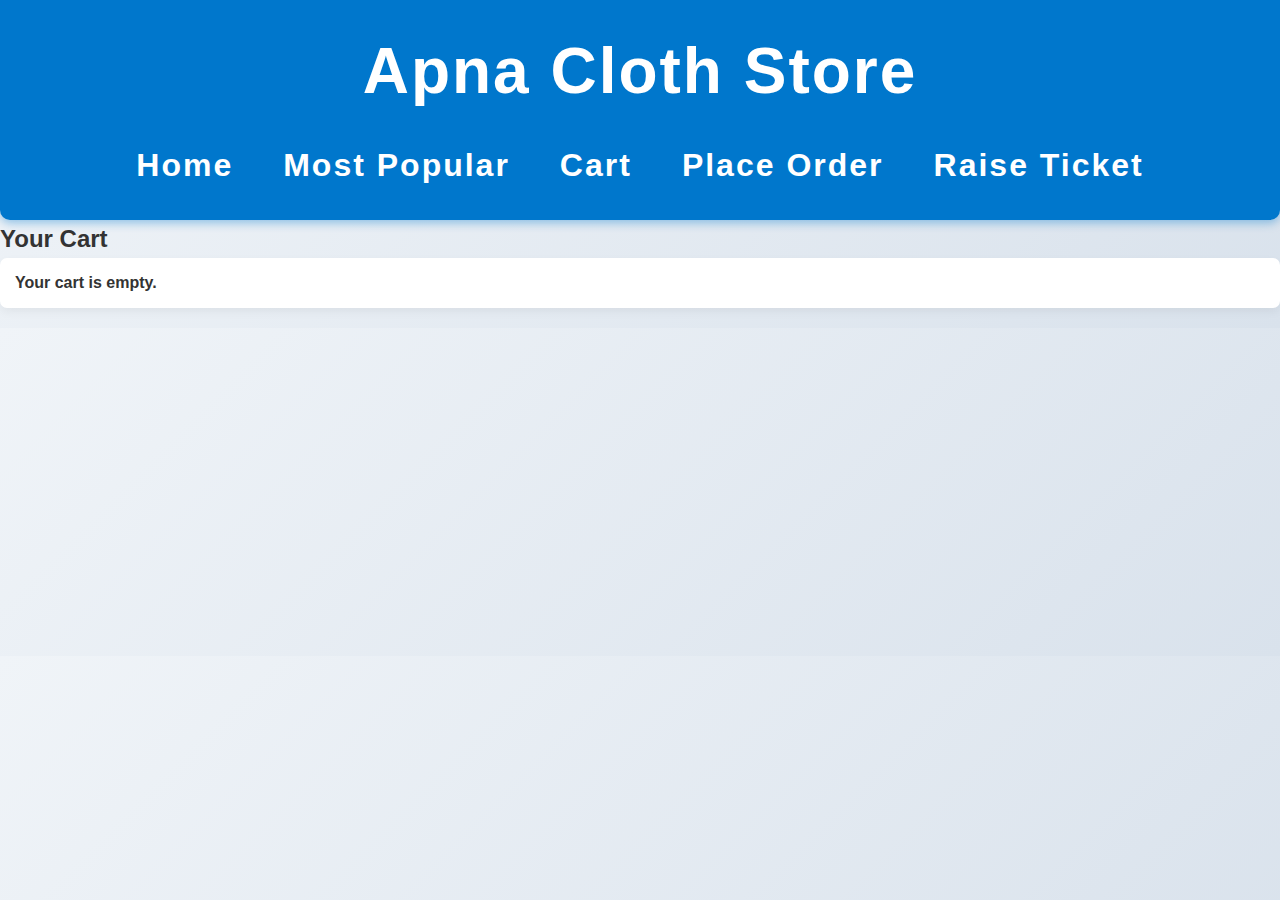
<file: cart.html>
<!DOCTYPE html>
<html lang="en">
<head>
  <meta charset="UTF-8"/>
  <meta name="viewport" content="width=device-width, initial-scale=1.0"/>
  <title>Cart - Apna Cloth Store</title>
  <link rel="stylesheet" href="styles.css"/>
</head>
<body>
  <header>
    <h1>Apna Cloth Store</h1>
    <nav>
      <a href="index.html">Home</a>
      <a href="popular.html">Most Popular</a>
      <a href="cart.html">Cart</a>
      <a href="order.html">Place Order</a>
      <a href="ticket.html">Raise Ticket</a>
    </nav>
  </header>

  <main>
    <h2>Your Cart</h2>
    <ul id="cart-list"></ul>
  </main>

  <script src="script.js"></script>
</body>
</html>
</file>
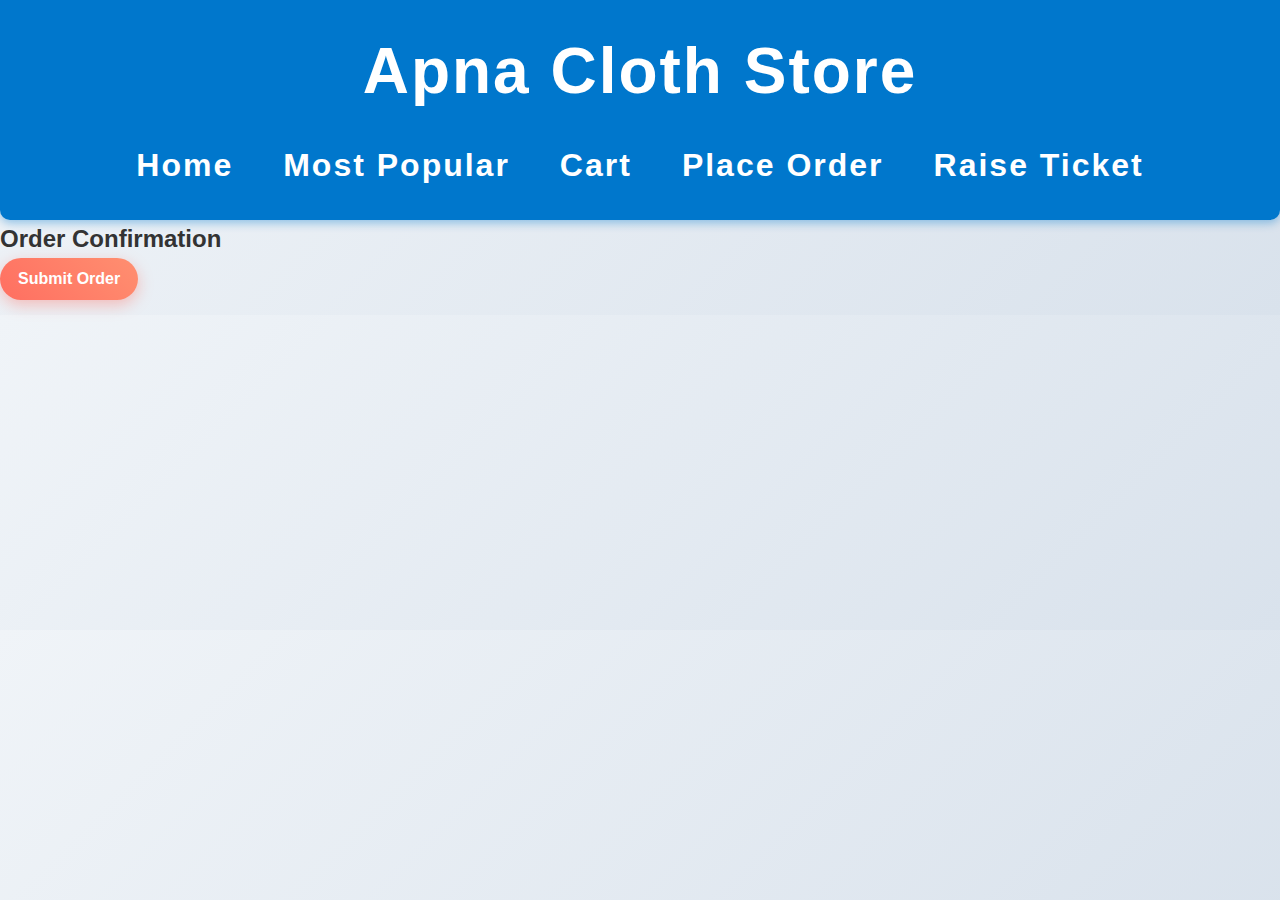
<file: order.html>
<!DOCTYPE html>
<html lang="en">
<head>
  <meta charset="UTF-8"/>
  <meta name="viewport" content="width=device-width, initial-scale=1.0"/>
  <title>Place Order - Apna Cloth Store</title>
  <link rel="stylesheet" href="styles.css"/>
</head>
<body>
  <header>
    <h1>Apna Cloth Store</h1>
    <nav>
      <a href="index.html">Home</a>
      <a href="popular.html">Most Popular</a>
      <a href="cart.html">Cart</a>
      <a href="order.html">Place Order</a>
      <a href="ticket.html">Raise Ticket</a>
    </nav>
  </header>

  <main>
    <h2>Order Confirmation</h2>
    <button onclick="placeOrder()">Submit Order</button>
    <p id="order-message"></p>
  </main>

  <script src="script.js"></script>
</body>
</html>
</file>
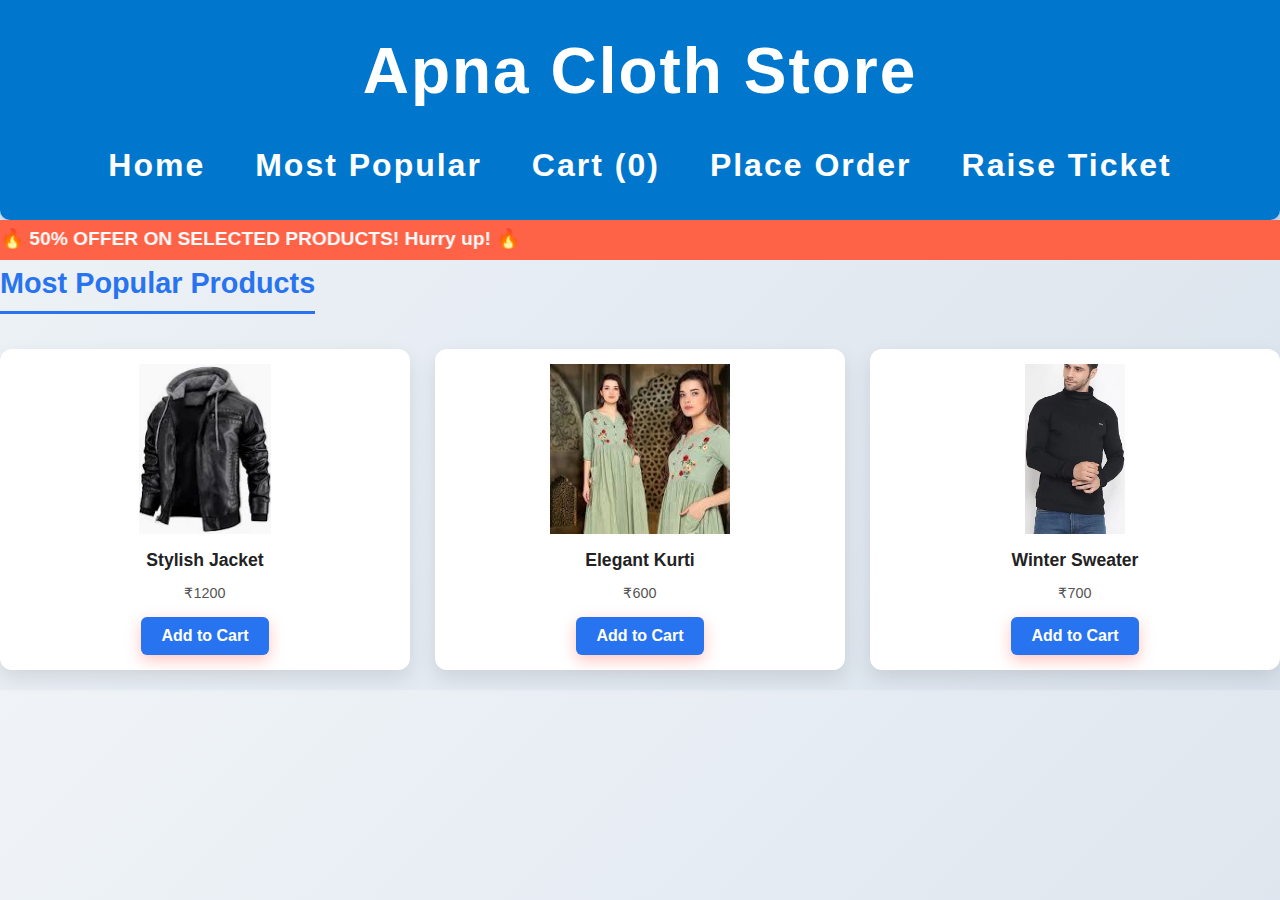
<file: popular.html>
<!DOCTYPE html>
<html lang="en">
<head>
  <meta charset="UTF-8"/>
  <meta name="viewport" content="width=device-width, initial-scale=1.0"/>
  <title>Most Popular - Apna Cloth Store</title>
  <link rel="stylesheet" href="styles.css"/>
</head>
<body>
  <header>
    <h1 onclick="location.href='index.html'">Apna Cloth Store</h1>
    <nav>
      <a href="index.html">Home</a>
      <a href="popular.html" class="active">Most Popular</a>
      <a href="cart.html">Cart (<span id="cart-count">0</span>)</a>
      <a href="order.html">Place Order</a>
      <a href="ticket.html">Raise Ticket</a>
    </nav>
  </header>

  <div class="marquee">
    <span>🔥 50% OFFER ON SELECTED PRODUCTS! Hurry up! 🔥</span>
  </div>

  <main>
    <h2 class="section-title">Most Popular Products</h2>
    <div class="products-grid">
      <div class="product-card">
        <img src="lj.jpg" alt="Stylish Jacket" />
        <div class="product-info">
          <h3 class="product-name">Stylish Jacket</h3>
          <p class="product-price">₹1200</p>
          <button class="btn add-cart-btn" onclick="addToCart('Stylish Jacket', 1200)">Add to Cart</button>
        </div>
      </div>
      <div class="product-card">
        <img src="kurti.jpg" alt="Elegant Kurti" />
        <div class="product-info">
          <h3 class="product-name">Elegant Kurti</h3>
          <p class="product-price">₹600</p>
          <button class="btn add-cart-btn" onclick="addToCart('Elegant Kurti', 600)">Add to Cart</button>
        </div>
      </div>
      <div class="product-card">
        <img src="sweater.jpg" alt="Winter Sweater" />
        <div class="product-info">
          <h3 class="product-name">Winter Sweater</h3>
          <p class="product-price">₹700</p>
          <button class="btn add-cart-btn" onclick="addToCart('Winter Sweater', 700)">Add to Cart</button>
        </div>
      </div>
    </div>
  </main>

  <script src="script.js"></script>
</body>
</html>
</file>
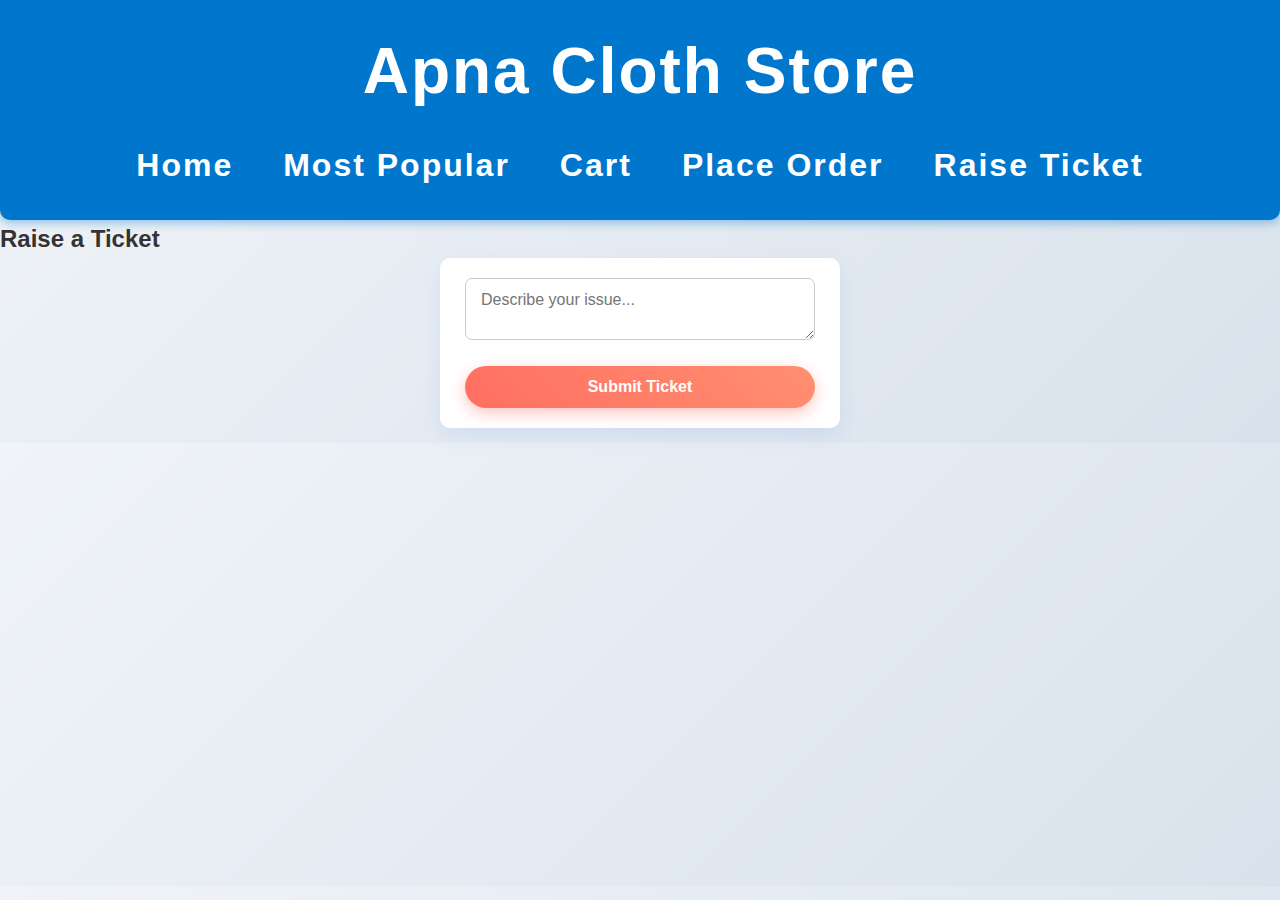
<file: ticket.html>
<!DOCTYPE html>
<html lang="en">
<head>
  <meta charset="UTF-8"/>
  <meta name="viewport" content="width=device-width, initial-scale=1.0"/>
  <title>Raise Ticket - Apna Cloth Store</title>
  <link rel="stylesheet" href="styles.css"/>
</head>
<body>
  <header>
    <h1>Apna Cloth Store</h1>
    <nav>
      <a href="index.html">Home</a>
      <a href="popular.html">Most Popular</a>
      <a href="cart.html">Cart</a>
      <a href="order.html">Place Order</a>
      <a href="ticket.html">Raise Ticket</a>
    </nav>
  </header>

  <main>
    <h2>Raise a Ticket</h2>
    <form onsubmit="submitTicket(event)">
      <textarea placeholder="Describe your issue..." required></textarea><br/>
      <button type="submit">Submit Ticket</button>
    </form>
    <p id="ticket-message"></p>
  </main>

  <script src="script.js"></script>
</body>
</html>
</file>
<file: styles.css>
/* Global */
* {
  box-sizing: border-box;
  margin: 0;
  padding: 0;
  font-family: 'Segoe UI', Tahoma, Geneva, Verdana, sans-serif;
  scroll-behavior: smooth;
}

body {
  background: #f7f9fc;
  color: #333;
  line-height: 1.6;
}

.container {
  width: 90%;
  max-width: 1200px;
  margin: 20px auto;
}

/* Header */
header {
  background: #2874f0;
  padding: 15px 0;
  color: white;
  box-shadow: 0 2px 5px rgba(0,0,0,0.1);
}

header .logo {
  font-size: 2rem;
  font-weight: 700;
  letter-spacing: 2px;
  cursor: pointer;
  user-select: none;
}

nav {
  margin-top: 10px;
  display: flex;
  gap: 20px;
  justify-content: center;
}

nav a {
  color: white;
  text-decoration: none;
  font-weight: 600;
  padding: 8px 15px;
  border-radius: 5px;
  transition: background 0.3s ease;
}

nav a:hover {
  background: #174ea6;
}

/* Section Titles */
h2.section-title {
  font-size: 1.8rem;
  margin-bottom: 15px;
  border-bottom: 3px solid #2874f0;
  display: inline-block;
  padding-bottom: 5px;
  color: #2874f0;
}

/* Products Grid */
.products, .popular-items {
  display: grid;
  grid-template-columns: repeat(auto-fit,minmax(220px,1fr));
  gap: 20px;
}

.product-card {
  background: white;
  border-radius: 10px;
  box-shadow: 0 8px 15px rgba(40, 116, 240, 0.15);
  padding: 15px;
  text-align: center;
  transition: transform 0.2s ease, box-shadow 0.2s ease;
  cursor: pointer;
}

.product-card:hover {
  transform: translateY(-5px);
  box-shadow: 0 15px 30px rgba(40, 116, 240, 0.3);
}

.product-card img {
  max-width: 100%;
  height: 150px;
  object-fit: contain;
  margin-bottom: 12px;
}

.product-card h3 {
  font-size: 1.1rem;
  margin-bottom: 8px;
  color: #222;
}

.product-card p.price {
  font-weight: 700;
  color: #2874f0;
  margin-bottom: 12px;
  font-size: 1.1rem;
}

.product-card button {
  background: #2874f0;
  border: none;
  padding: 10px 20px;
  color: white;
  font-weight: 600;
  border-radius: 6px;
  cursor: pointer;
  transition: background 0.3s ease;
}

.product-card button:hover {
  background: #174ea6;
}

/* Cart List */
#cart-list {
  list-style: none;
  margin-bottom: 20px;
}

#cart-list li {
  background: white;
  margin-bottom: 8px;
  padding: 12px 15px;
  border-radius: 7px;
  box-shadow: 0 4px 10px rgba(0,0,0,0.05);
  display: flex;
  justify-content: space-between;
  font-weight: 600;
}

/* Buttons */
button {
  cursor: pointer;
  border: none;
  font-size: 1rem;
  padding: 12px 25px;
  border-radius: 8px;
  background: #2874f0;
  color: white;
  transition: background 0.3s ease;
}

button:hover {
  background: #174ea6;
}

/* Forms */
form {
  max-width: 400px;
  margin: 0 auto;
  background: white;
  padding: 20px 25px;
  border-radius: 10px;
  box-shadow: 0 8px 20px rgba(40,116,240,0.1);
}

form label {
  display: block;
  margin-bottom: 8px;
  font-weight: 600;
  color: #2874f0;
}

form input[type="text"],
form input[type="email"],
form textarea {
  width: 100%;
  padding: 12px 15px;
  margin-bottom: 18px;
  border-radius: 7px;
  border: 1.5px solid #ccc;
  font-size: 1rem;
  transition: border-color 0.3s ease;
}

form input[type="text"]:focus,
form input[type="email"]:focus,
form textarea:focus {
  border-color: #2874f0;
  outline: none;
}

form button {
  width: 100%;
  font-weight: 700;
}

/* Messages */
#order-message, #ticket-message {
  margin-top: 15px;
  font-weight: 600;
  color: green;
  text-align: center;
}

/* Footer */
footer {
  margin-top: 50px;
  background: #2874f0;
  color: white;
  text-align: center;
  padding: 15px 0;
  font-weight: 600;
  letter-spacing: 1px;
}
.offer-banner {
  background: #ff6f61; /* bright red-orange */
  color: white;
  padding: 10px 0;
  overflow: hidden;
  position: relative;
  font-weight: 700;
  font-size: 1.2rem;
  font-family: 'Segoe UI', Tahoma, Geneva, Verdana, sans-serif;
  user-select: none;
  border-radius: 5px;
  margin: 20px auto;
  max-width: 100%;
  box-shadow: 0 4px 10px rgba(255,111,97,0.4);
}

.offer-banner p {
  position: absolute;
  white-space: nowrap;
  will-change: transform;
  animation: slideRight 10s linear infinite;
  left: -100%; /* start off screen */
  top: 50%;
  transform: translateY(-50%);
}

@keyframes slideRight {
  0% {
    left: -100%;
  }
  100% {
    left: 100%;
  }
}


/* Responsive */
@media (max-width: 600px) {
  nav {
    flex-direction: column;
  }
  .product-card img {
    height: 120px;
  }
  .products, .popular-items {
    grid-template-columns: 1fr;
  }
}

/* Import Google Font */
@import url('https://fonts.googleapis.com/css2?family=Poppins:wght@400;600&display=swap');

body {
  font-family: 'Poppins', sans-serif;
  background: linear-gradient(135deg, #f0f4f8, #d9e2ec);
  margin: 0;
  padding: 0;
  color: #333;
}

/* Container to center content with max-width */
.container {
  max-width: 1200px;
  margin: 0 auto;
  padding: 20px;
}

/* Header */
header {
  background: #0077cc;
  color: white;
  padding: 20px 40px;
  font-size: 2rem;
  font-weight: 700;
  text-align: center;
  letter-spacing: 2px;
  box-shadow: 0 3px 10px rgba(0, 119, 204, 0.4);
  border-radius: 0 0 10px 10px;
}

/* Offer banner */
.offer-banner {
  background: #ff6f61;
  color: white;
  padding: 12px 0;
  overflow: hidden;
  position: relative;
  font-weight: 700;
  font-size: 1.3rem;
  user-select: none;
  border-radius: 6px;
  margin: 20px auto;
  max-width: 100%;
  box-shadow: 0 4px 10px rgba(255, 111, 97, 0.5);
}

.offer-banner p {
  position: absolute;
  white-space: nowrap;
  will-change: transform;
  animation: slideRight 10s linear infinite;
  left: -100%;
  top: 50%;
  transform: translateY(-50%);
}

@keyframes slideRight {
  0% {
    left: -100%;
  }
  100% {
    left: 100%;
  }
}

/* Product grids */
.products-grid {
  display: grid;
  grid-template-columns: repeat(auto-fit, minmax(230px, 1fr));
  gap: 25px;
  padding: 20px 0;
}

/* Product card */
.product-card {
  background: white;
  border-radius: 12px;
  box-shadow: 0 8px 20px rgba(0, 0, 0, 0.1);
  transition: transform 0.3s ease, box-shadow 0.3s ease;
  display: flex;
  flex-direction: column;
  padding: 15px;
}

.product-card:hover {
  transform: translateY(-8px);
  box-shadow: 0 12px 30px rgba(0, 0, 0, 0.15);
}

.product-card img {
  max-width: 100%;
  height: 170px;
  object-fit: contain;
  margin-bottom: 12px;
  border-radius: 8px;
}

.product-card h3 {
  font-size: 1.1rem;
  margin: 0 0 8px 0;
  flex-grow: 1;
}

.product-card p {
  color: #555;
  font-size: 0.9rem;
  margin-bottom: 12px;
}

/* Buttons */
button {
  background: linear-gradient(45deg, #ff6f61, #ff8f70);
  color: white;
  border: none;
  padding: 12px 18px;
  font-size: 1rem;
  font-weight: 600;
  border-radius: 50px;
  cursor: pointer;
  transition: background 0.4s ease, box-shadow 0.3s ease;
  box-shadow: 0 5px 15px rgba(255, 111, 97, 0.4);
  outline: none;
}

button:hover {
  background: linear-gradient(45deg, #ff8f70, #ff6f61);
  box-shadow: 0 8px 20px rgba(255, 111, 97, 0.7);
}

button:disabled {
  background: #ccc;
  cursor: not-allowed;
  box-shadow: none;
}

/* Cart */
.cart {
  background: white;
  padding: 20px;
  border-radius: 12px;
  box-shadow: 0 8px 25px rgba(0, 0, 0, 0.08);
  max-width: 500px;
  margin: 40px auto;
}

.cart h2 {
  text-align: center;
  margin-bottom: 20px;
  color: #0077cc;
}

.cart-items {
  list-style: none;
  padding: 0;
  margin: 0 0 15px 0;
  max-height: 300px;
  overflow-y: auto;
}

.cart-items li {
  padding: 12px;
  border-bottom: 1px solid #ddd;
  font-size: 1rem;
  display: flex;
  justify-content: space-between;
  align-items: center;
}

.cart-items li:last-child {
  border-bottom: none;
}

.cart-total {
  font-weight: 700;
  font-size: 1.2rem;
  text-align: right;
  margin-top: 10px;
}

/* Form and ticket section */
.ticket-section {
  max-width: 600px;
  margin: 50px auto;
  background: white;
  padding: 30px;
  border-radius: 12px;
  box-shadow: 0 8px 30px rgba(0, 0, 0, 0.1);
}

.ticket-section h2 {
  color: #0077cc;
  margin-bottom: 20px;
  text-align: center;
}

.ticket-section label {
  display: block;
  margin-bottom: 8px;
  font-weight: 600;
}

.ticket-section input,
.ticket-section textarea {
  width: 100%;
  padding: 12px 15px;
  margin-bottom: 20px;
  border-radius: 8px;
  border: 1.8px solid #ccc;
  font-size: 1rem;
  transition: border-color 0.3s ease;
}

.ticket-section input:focus,
.ticket-section textarea:focus {
  outline: none;
  border-color: #0077cc;
}

.home-content {
  display: flex;
  gap: 40px;
  align-items: flex-start;
  margin-top: 30px;
}

.products-section {
  flex: 1;
}

.image-section {
  flex: 1;
  display: flex;
  justify-content: center;
  align-items: center;
}

.image-section img {
  max-width: 100%;
  border-radius: 16px;
  box-shadow: 0 10px 25px rgba(0,0,0,0.15);
  object-fit: cover;
  height: auto;
}

/* Responsive - stack vertically on small screens */
@media (max-width: 900px) {
  .home-content {
    flex-direction: column;
  }
  
  .image-section {
    margin-top: 30px;
  }
}
.marquee {
  width: 100%;
  overflow: hidden;
  background-color: #ff6347; /* nice bright background */
  color: white;
  font-weight: bold;
  padding: 10px 0;
  box-sizing: border-box;
  position: relative;
}



.marquee {
  width: 100%;
  overflow: hidden;
  background-color: #ff6347;
  color: white;
  font-weight: bold;
  padding: 10px 0;
  box-sizing: border-box;
  position: relative;
  height: 40px;            
  display: flex;            
  align-items: center;       
}

.marquee span {
  display: inline-block;
  white-space: nowrap;
  position: absolute;
  will-change: transform;
  animation: marqueeAnim 10s linear infinite;
  font-size: 1.2rem;        
}



@keyframes marqueeAnim {
  0% {
    transform: translateX(-100%);
  }
  100% {
    transform: translateX(100%);
  }
}


.ticket-section button {
  width: 100%;
}

/* Responsive adjustments */
@media (max-width: 600px) {
  .products-grid {
    grid-template-columns: 1fr;
  }

  .cart {
    width: 90%;
  }

  .ticket-section {
    width: 90%;
  }
}
</file>
